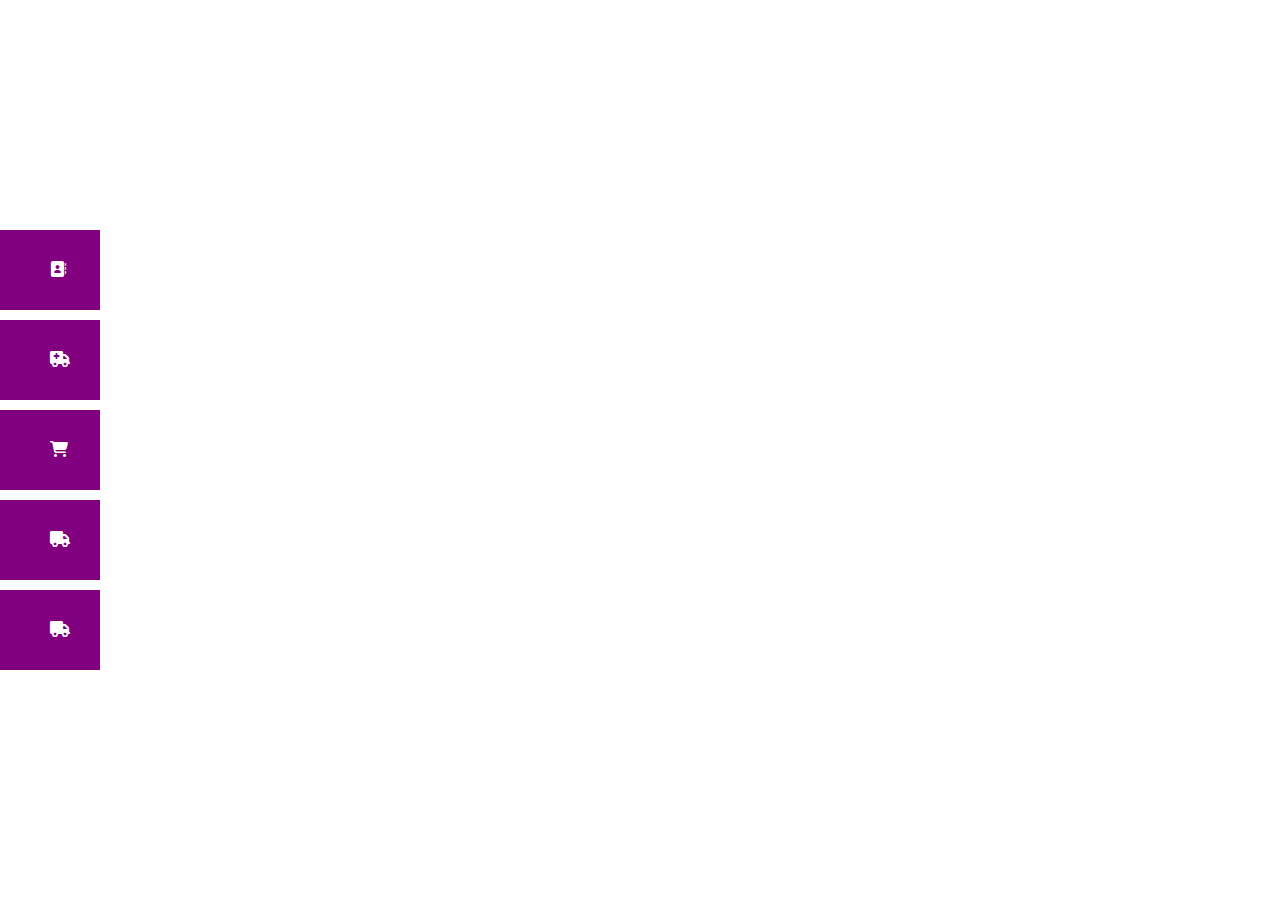
<file: Assignment_4/case 01/index.html>
<!DOCTYPE html>
<html lang="en">
<head>
    <meta charset="UTF-8">
    <title>Case 01</title>

    <link rel="stylesheet" href="assets/css/style.css">
    <link rel="stylesheet" href="assets/css/normalize.css">
    <link rel="stylesheet" href="assets/fontawsome/css/all.min.css">
</head>
<body>

<section>

<div>
    <h3>home</h3>
    <div><i class="fa-solid fa-address-book"></i></i></div>
</div>

    <div>
        <h3>home</h3>
        <div><i class="fa-solid fa-truck-medical"></i></div>
    </div>

    <div>
        <h3>home</h3>
        <div><i class="fa-solid fa-cart-shopping"></i></div>
    </div>

    <div>
        <h3>home</h3>
        <div><i class="fa-solid fa-truck"></i></div>
    </div>

    <div>
        <h3>home</h3>
        <div><i class="fa-solid fa-truck"></i></div>
    </div>


</section>

</body>
</html>
</file>
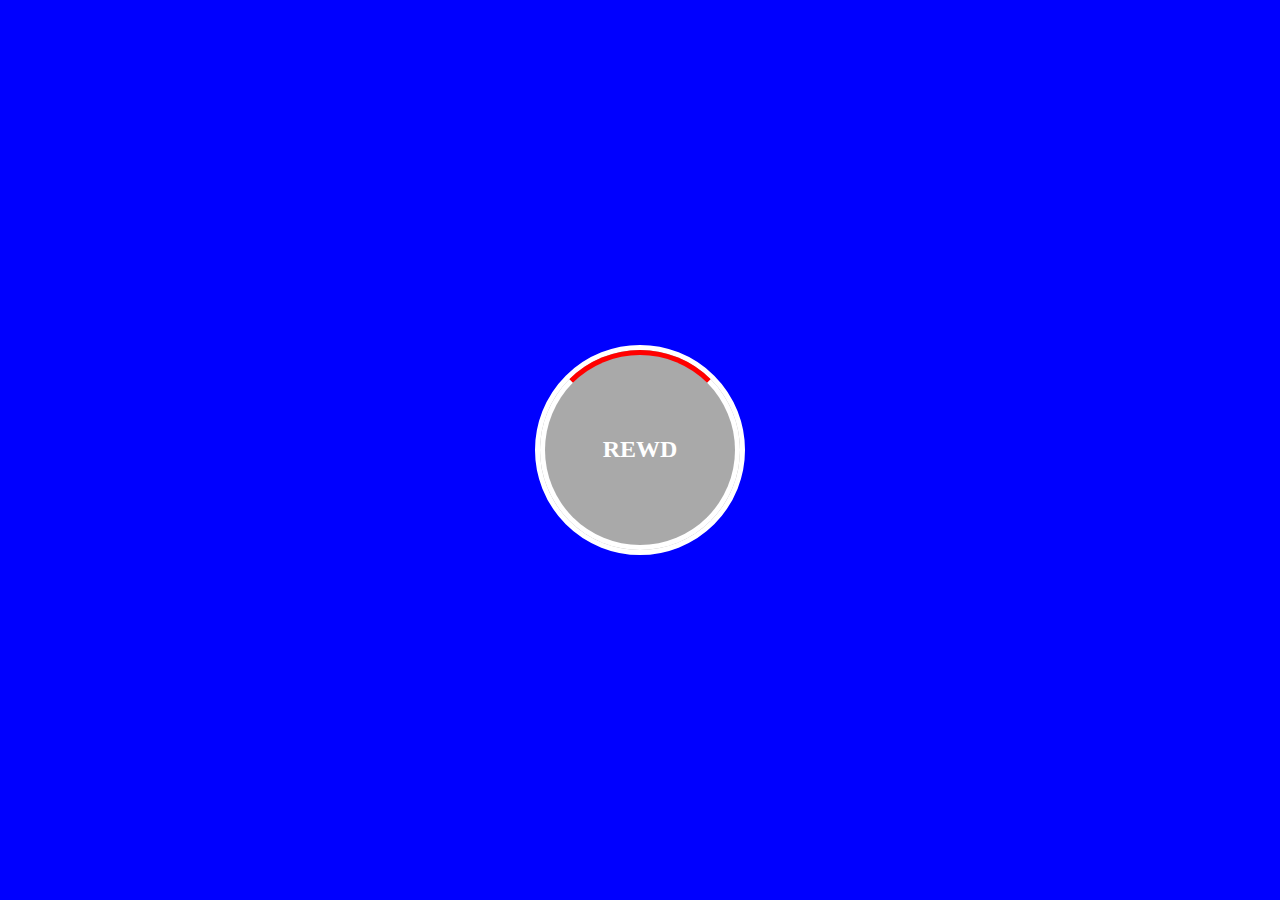
<file: Assignment_4/case 02/index.html>
<!DOCTYPE html>
<html lang="en">
<head>
    <meta charset="UTF-8">
    <title>Case 02</title>

    <link rel="stylesheet" href="assets/css/style.css">
    <link rel="stylesheet" href="assets/css/normalize.css">

    <link>
</head>
<body>

<div>
    <h2>REWD</h2>
</div>


</body>
</html>
</file>
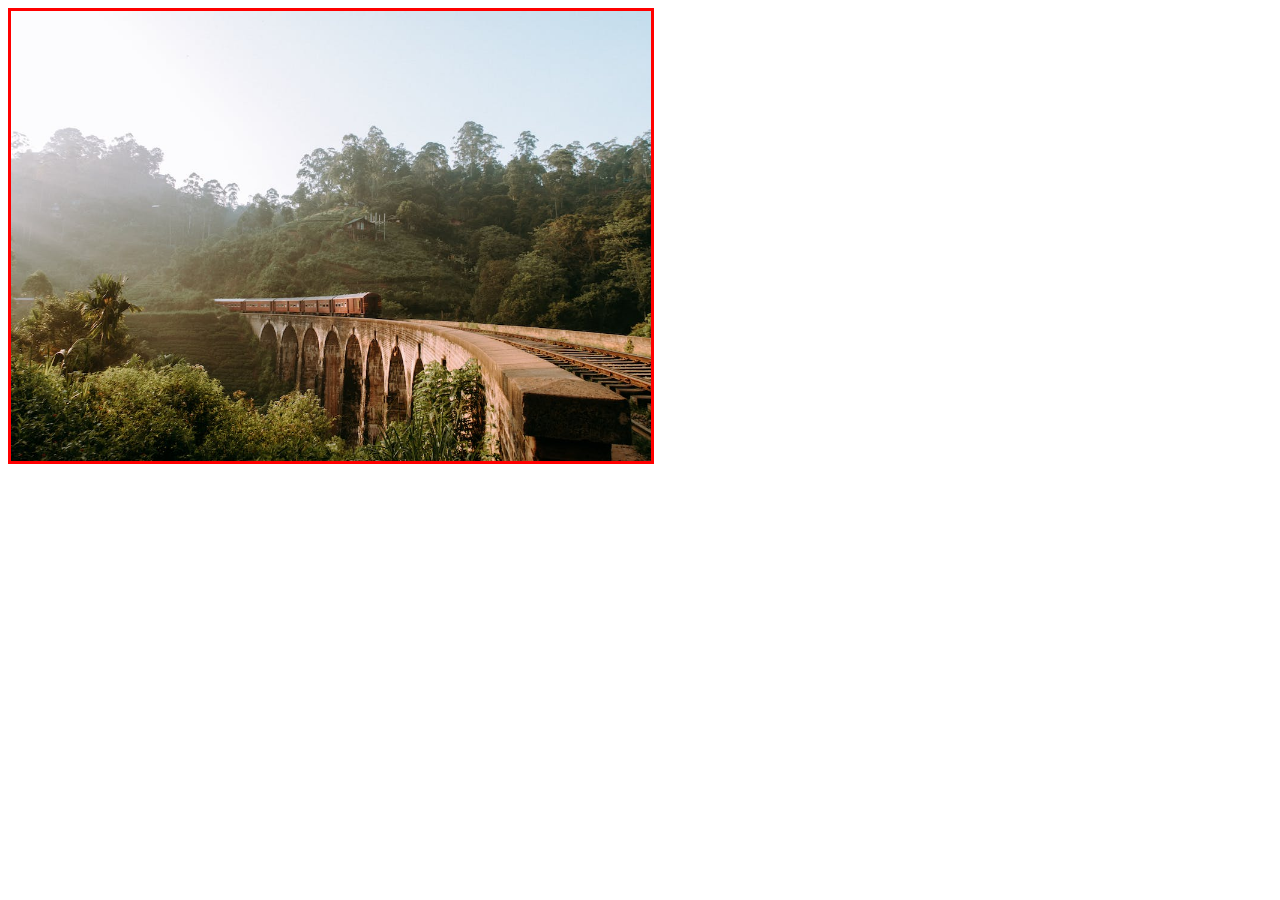
<file: Assignment_4/case 05/index.html>
<!DOCTYPE html>
<html lang="en">
<head>
    <meta charset="UTF-8">
    <title>Title</title>
    <link rel="stylesheet" href="assets/css/style.css">
</head>
<body>

<main>


<section>
    <div></div>
    <div></div>
    <div></div>
    <div></div>

</section>

</main>

</body>
</html>
</file>
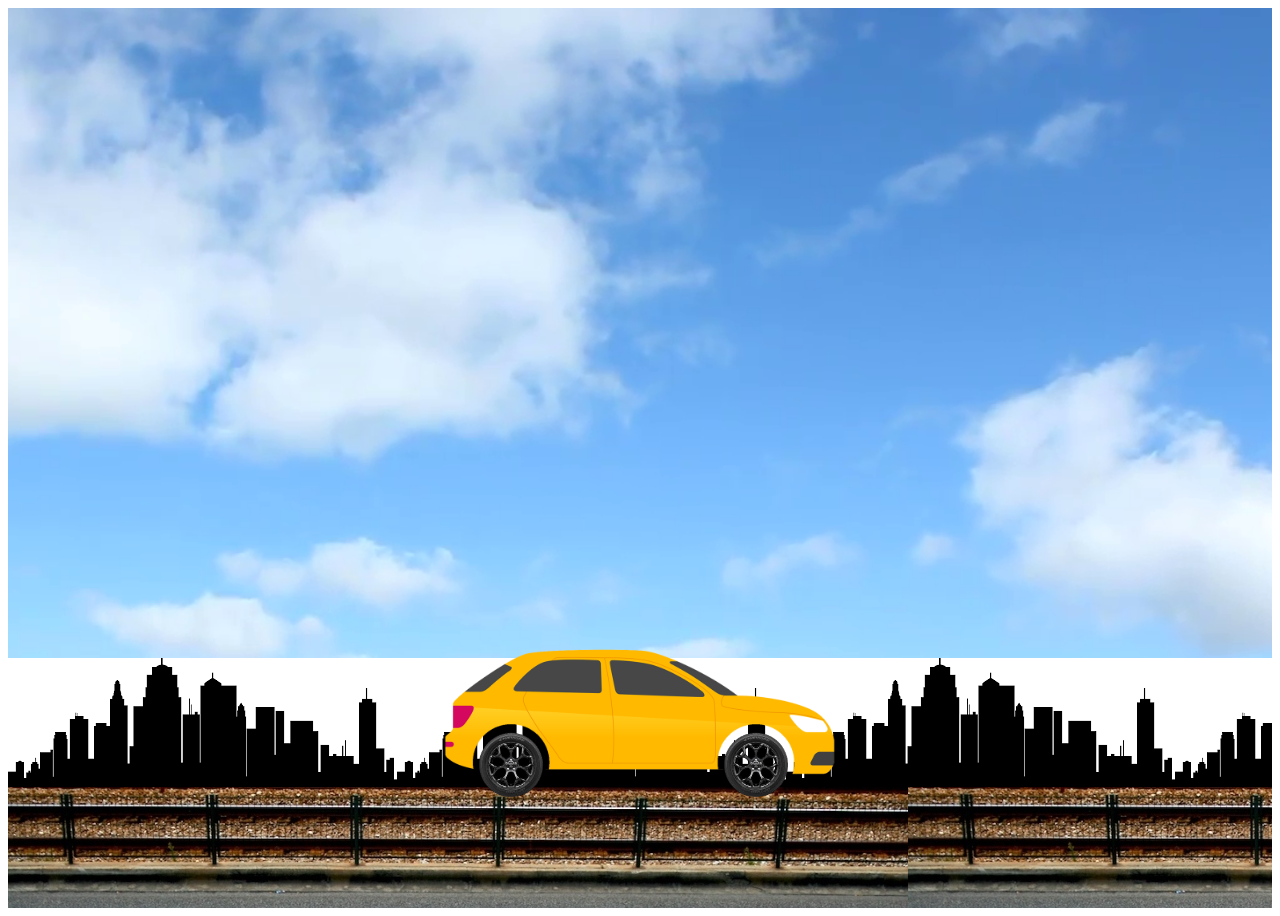
<file: Assignment_4/case 06/index.html>
<!DOCTYPE html>
<html lang="en">
<head>
    <meta charset="UTF-8">
    <title>Case 06</title>

    <link rel="stylesheet" href="assets/css/style.css">

</head>
<body>

<div class="backgroud">
    <div class="rode"></div>
    <div class="city"></div>
    
    <div class="car">
        <img src="assets/images/car.png">
    </div>
    <div class="wheel">
        <img src="assets/images/wheel.png" class="wheel01">
        <img src="assets/images/wheel.png" class="wheel02">
    </div>
</div>

</body>
</html>
</file>
<file: Assignment_4/case 01/assets/css/style.css>
section{
    width: fit-content;
    height: fit-content;
    position: absolute;
    top: 0;
    bottom: 0;
    margin: auto;
}

section>div{
    width: 300px;
    height: 80px;
    background-color: purple;
    margin: 20px;
    color: white;
    position: relative;
    margin: 10px 0px;
    right: 200px;
    transition-property: right;
    transition-duration: 2s;
    cursor: pointer;
}
section>div:hover{
    right: 0;
}

section>div>h3{
    height: max-content;
    position: absolute;
    top: 0;
    bottom: 0;
    left: 20px;
    margin: auto;

}

section>div>div{
    height: fit-content;
    position: absolute;
    top: 0;
    bottom: 0;
    left: 250px;
    margin: auto;
}
</file>
<file: Assignment_4/case 02/assets/css/style.css>
body{
    background-color: blue;
}

div{
    width: 200px;
    aspect-ratio: 1/1;
    background-color: darkgray;
    border-radius: 100%;
    position: absolute;
    top: 0;
    bottom: 0;
    left: 0;
    right: 0;
    margin: auto;
    border: 5px solid white;

}

div>h2{
    height: max-content;
    width: max-content;
    top: 0;
    bottom: 0;
    left: 0;
    right: 0;
    margin: auto;
    position: absolute;
    color: white;
}

div::before{
    content: " ";
    border: 5px solid white;
    position: absolute;
    top: 0;
    bottom: 0;
    left: 0;
    right: 0;
    border-radius: 100%;
    border-top-color: red;

}
div:hover::before{
    transform: rotate(360deg);
    transition-duration: 2s;
}
</file>
<file: Assignment_4/case 05/assets/css/style.css>
:root{
    --slide-width:50vw;
    --slide-height:50vh
}

div{
    width: var(--slide-width);
    height: var(--slide-height);

}

main{
    width: var(--slide-width) ;
    height: var(--slide-height) ;
    border: 3px solid red;
    overflow: hidden;
}

section{
    display: flex;
    width: fit-content;
    height: fit-content;
    animation-name: my-animation4;
    animation-duration: 3s;
}
div:first-child{
    background-image: url("../images/slide1.jpeg");
    background-size: cover;
    background-position: center;
}
div:nth-child(2){
    background-image: url("../images/slide2.jpeg");
    background-size: cover;
    background-position: center;
}
div:nth-child(3){
    background-image: url("../images/slide3.jpeg");
    background-size: cover;
    background-position: center;
}
div:last-child{
    background-image: url("../images/slide4.jpeg");
    background-size: cover;
    background-position: center;
}
@keyframes my-animation4 {
    0%,20%{
        transform: translateX(0%);

    }
    25%,45%{
        transform: translateX(-25%);

    }
    50%,70%{
        transform: translateX(-50%);

    }
    75%,100%{
        transform: translateX(-75%);

    }
}
</file>
<file: Assignment_4/case 06/assets/css/style.css>
.backgroud{
    height: 100vh;
    width: 100%;
    background-image: url("../images/sky.png");
    background-size: cover;
    background-position: center;
    position: relative;
    overflow-x: hidden;
}
.rode{
    height: 200px;
    width: 500%;
    display: block;
    background-image: url("../images/rode.jpg");
    position: absolute;
    bottom: 0;
    left: 0;
    right: 0;
    z-index: 1;
    animation: my-animation5 5s linear infinite;
}
@keyframes my-animation5 {
    100%{
        transform: translateX(-3400px);
    }
}
.city{
    height: 250px;
    width: 500%;
    background-image: url("../images/city.png");
    position: absolute;
    bottom: 0;
    left: 0;
    right: 0;
    display: block;
    z-index: 1;
    background-repeat: repeat-x;
    animation: my-animation6 20s linear infinite ;
}
@keyframes my-animation6 {

    100%{
        transform: translateX(-1400px);
    }

}
.car{
    width: 400px;
    left: 50%;
    bottom: 100px;
    transform: translateX(-50%);
    position: absolute;
    z-index: 2;
}
.car>img{
    width: 100%;
    animation: my-animation7 1s linear infinite;
}
@keyframes my-animation7 {

    100%{
        transform: translateY(-1px);
    }
    50%{
        transform: translateY(1px);
    }
    0%{
        transform: translateY(-1px);
    }

}
.wheel{
    left: 50%;
    bottom: 178px;
    transform: translateX(-50%);
    position: absolute;
    z-index: 2;
}
.wheel>img{
    width: 72px;
    height: 72px;
    animation: my-animation8 1s linear infinite;
}
.wheel01{
    left: -165px;
    position: absolute;
}
.wheel02 {
    left: 80px;
    position: absolute;
}

@keyframes my-animation8 {

    100%{
        transform: rotate(360deg);
    }
    
}
</file>
